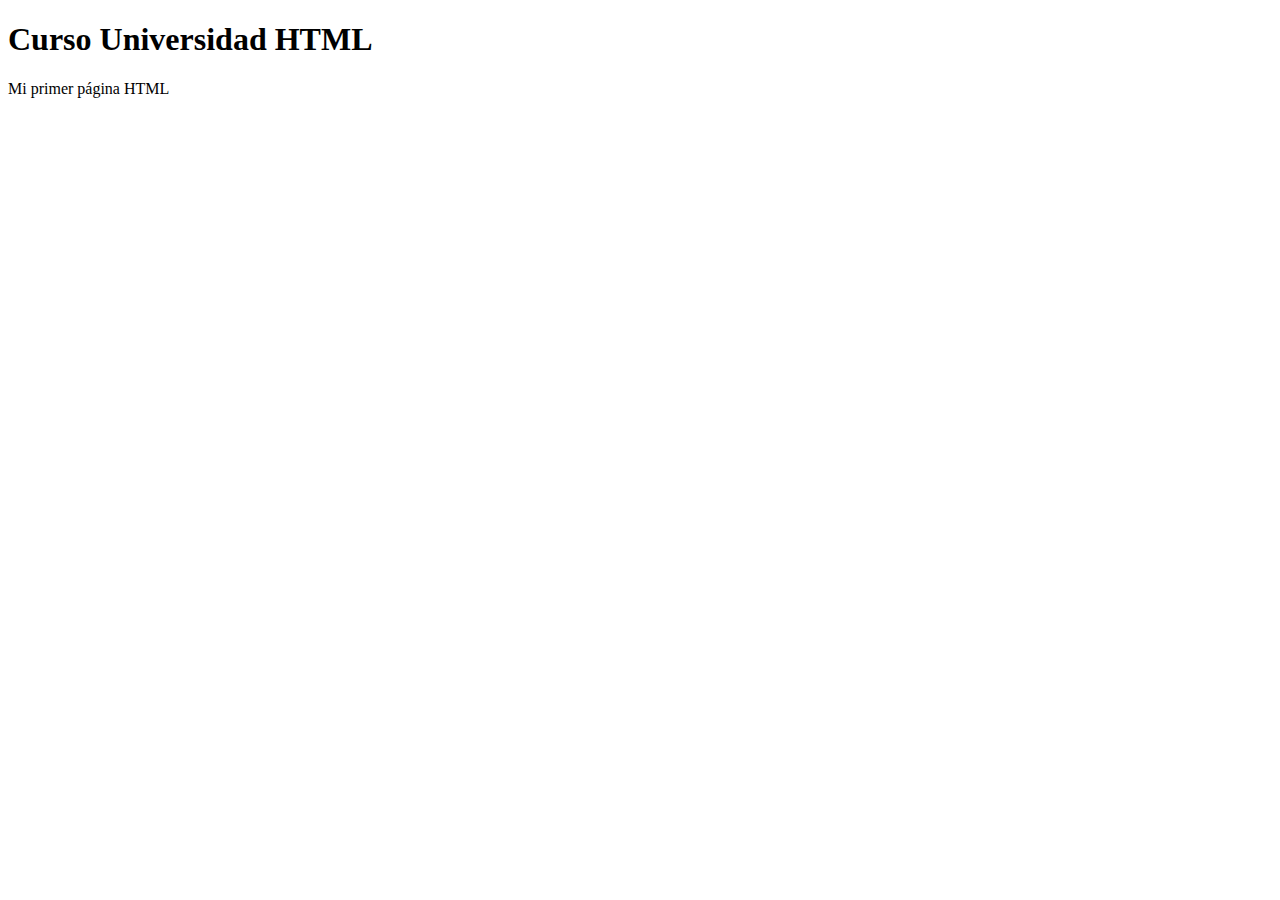
<file: Introducción/Lección-01/index.html>
<!DOCTYPE html>
<html lang="en">
<head>
    <meta charset="UTF-8">
    <meta name="viewport" content="width=device-width, initial-scale=1.0">
    <title>Universidad HTML</title>
</head>
<body>
    <h1>Curso Universidad HTML</h1>
    <p>Mi primer página HTML</p>
</body>
</html>
</file>
